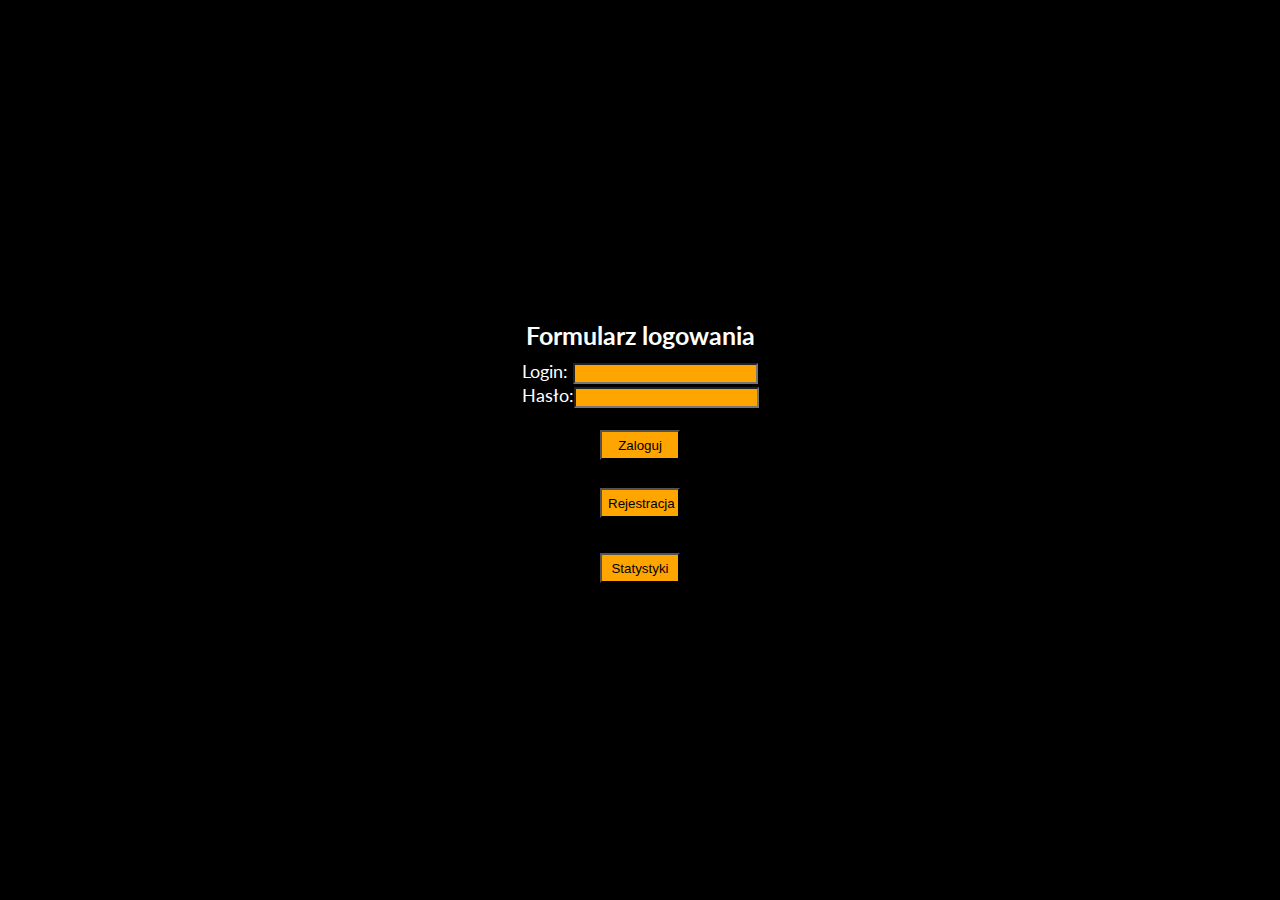
<file: index.html>
<HTML>

	<HEAD>
		<meta http-equiv="Content-Type" content="text/html; charset=UTF-8" />
		<title>Wojciech Mamys</title>
		<link rel="stylesheet" href="style.css">
		<link href="https://fonts.googleapis.com/css?family=Lato&subset=latin-ext" rel="stylesheet">
	</HEAD>

	<BODY>
		<div style="    position: absolute; left: 0; top: 35%; width: 100%; text-align: center;">
			<div class="flex-container" style="font-weight: bold;">
			Formularz logowania
			</div>
			
			<div class="flex-container" style="font-size: 18px;">
			<form method="post" action="login.php">
				Login: <input type="text" name="user" maxlength="20" size="20"><br>
				Hasło:<input type="password" name="pass" maxlength="20" size="20"><br>
				<br><input type="submit" value="Zaloguj"/>
			</form>
			</div>
			
			<div class="flex-container" style="font-weight: bold;">
				<form action="register.html">
				<input type="submit" value="Rejestracja"/>
				</form>
			</div>
			
			<div class="flex-container" style="font-weight: bold;">
				<form method="post" action="stats.php">
				<input type="submit" value="Statystyki"/>
				</form>
			</div>
		</div>
	</BODY>
	
</HTML>
</file>
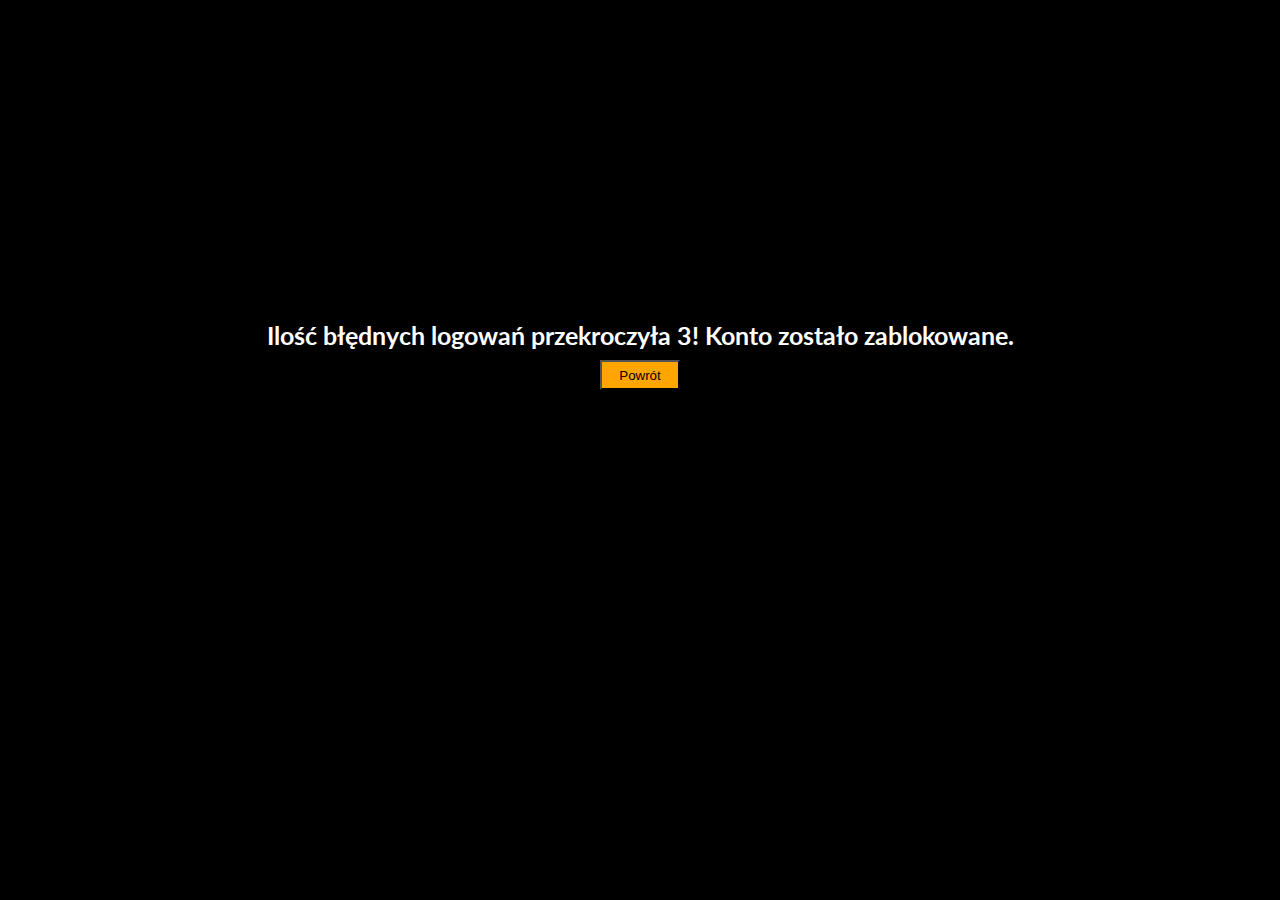
<file: account_blocked.html>
<HTML>

	<HEAD>
		<meta http-equiv="Content-Type" content="text/html; charset=UTF-8" />
		<title>Wojciech Mamys</title>
		<link rel="stylesheet" href="style.css">
		<link href="https://fonts.googleapis.com/css?family=Lato&subset=latin-ext" rel="stylesheet">
	</HEAD>

	<BODY>
		<div style="    position: absolute; left: 0; top: 35%; width: 100%; text-align: center;">
			<div class="flex-container" style="font-weight: bold;">
				Ilość błędnych logowań przekroczyła 3! Konto zostało zablokowane.
			</div>
						
			<div class="flex-container" style="font-weight: bold;">
				<form method="post" action="http://serwer1615599.home.pl/z7">
				<input type="submit" value="Powrót"/>
				</form>
			</div>
			
		</div>
	</BODY>
	
</HTML>
</file>
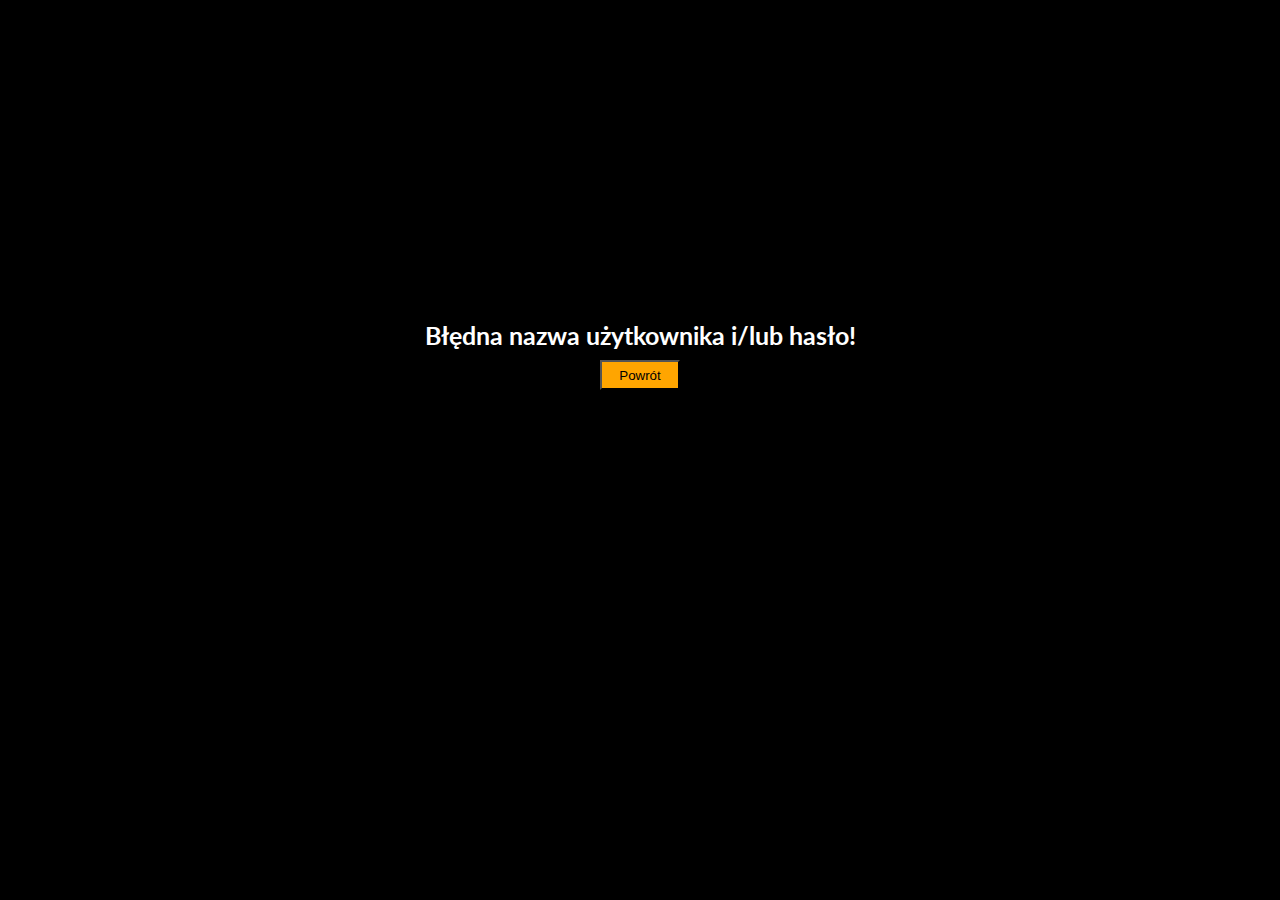
<file: fail.html>
<HTML>

	<HEAD>
		<meta http-equiv="Content-Type" content="text/html; charset=UTF-8" />
		<title>Wojciech Mamys</title>
		<link rel="stylesheet" href="style.css">
		<link href="https://fonts.googleapis.com/css?family=Lato&subset=latin-ext" rel="stylesheet">
	</HEAD>

	<BODY>
		<div style="    position: absolute; left: 0; top: 35%; width: 100%; text-align: center;">
			<div class="flex-container" style="font-weight: bold;">
				Błędna nazwa użytkownika i/lub hasło!
			</div>
						
			<div class="flex-container" style="font-weight: bold;">
				<form action="index.html">
				<input type="submit" value="Powrót"/>
				</form>
			</div>
			
		</div>
	</BODY>
	
</HTML>
</file>
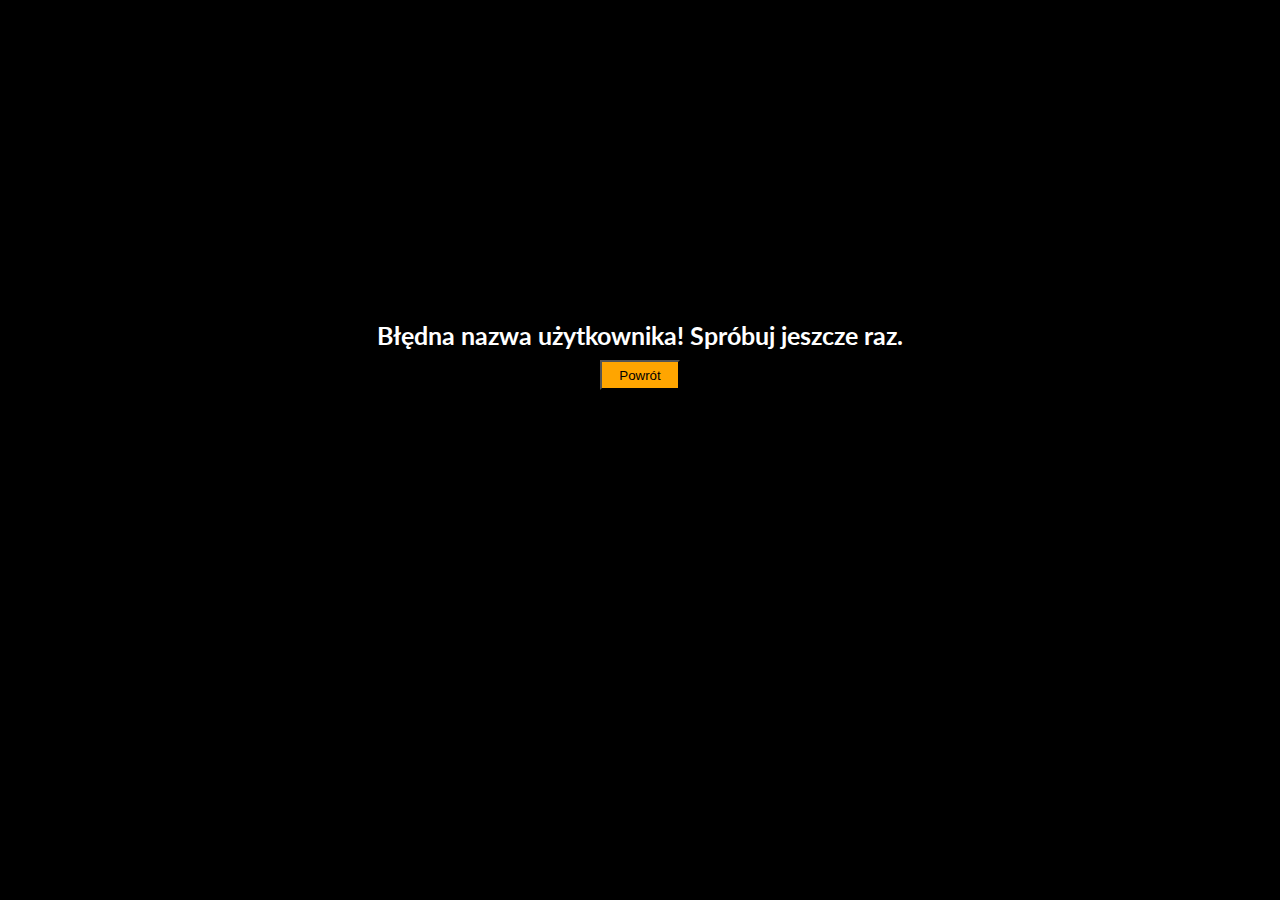
<file: reg_fail.html>
<HTML>

	<HEAD>
		<meta http-equiv="Content-Type" content="text/html; charset=UTF-8" />
		<title>Wojciech Mamys</title>
		<link rel="stylesheet" href="style.css">
		<link href="https://fonts.googleapis.com/css?family=Lato&subset=latin-ext" rel="stylesheet">
	</HEAD>

	<BODY>
		<div style="    position: absolute; left: 0; top: 35%; width: 100%; text-align: center;">
			<div class="flex-container" style="font-weight: bold;">
				Błędna nazwa użytkownika! Spróbuj jeszcze raz.
			</div>
						
			<div class="flex-container" style="font-weight: bold;">
				<form action="register.html">
				<input type="submit" value="Powrót"/>
				</form>
			</div>
			
		</div>
	</BODY>
	
</HTML>
</file>
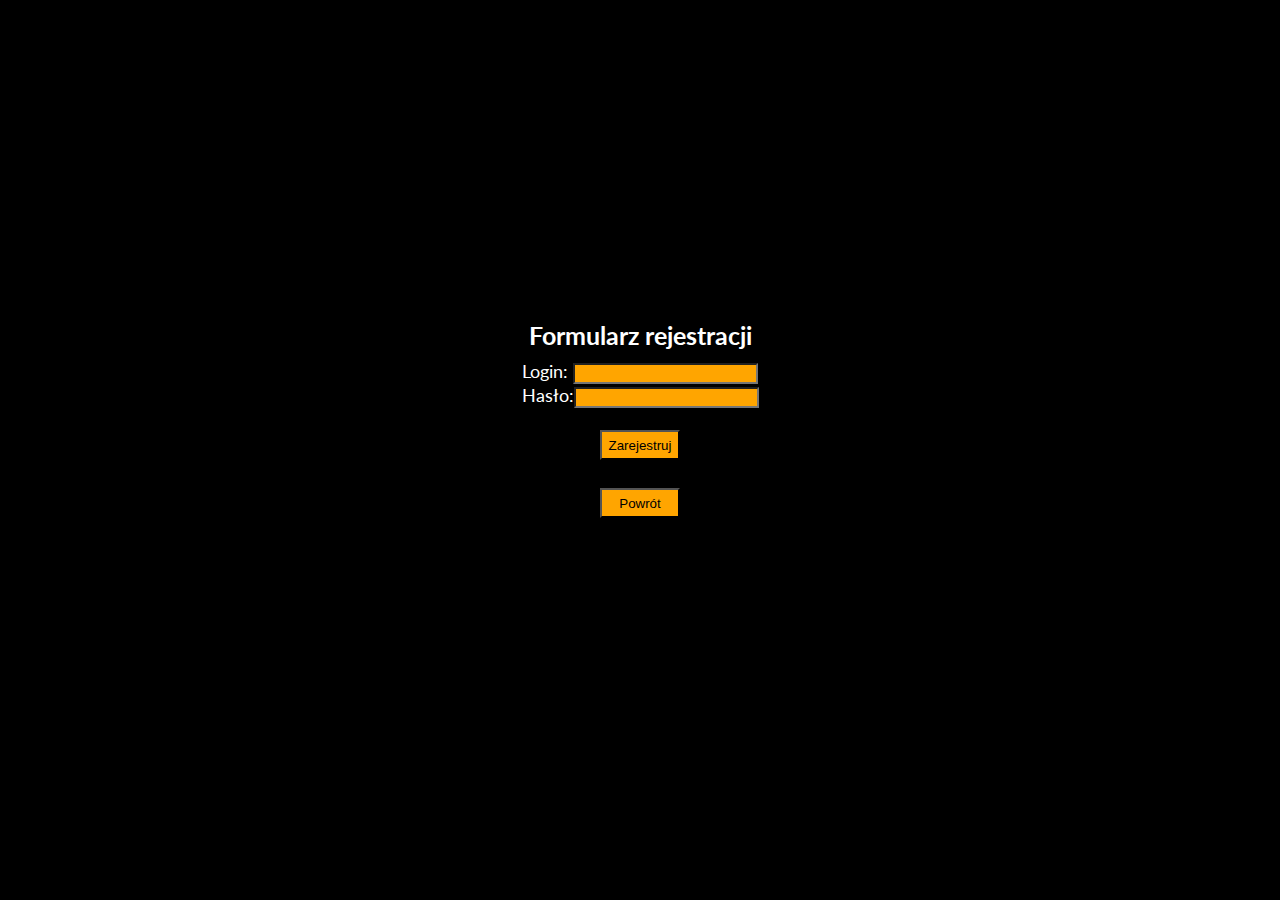
<file: register.html>
<HTML>

	<HEAD>
		<meta http-equiv="Content-Type" content="text/html; charset=UTF-8" />
		<title>Wojciech Mamys</title>
		<link rel="stylesheet" href="style.css">
		<link href="https://fonts.googleapis.com/css?family=Lato&subset=latin-ext" rel="stylesheet">
	</HEAD>

	<BODY>
		<div style="    position: absolute; left: 0; top: 35%; width: 100%; text-align: center;">
			<div class="flex-container" style="font-weight: bold;">
			Formularz rejestracji
			</div>
			
			<div class="flex-container" style="font-size: 18px;">
			<form method="post" action="regster.php">
				Login: <input type="text" name="user" maxlength="20" size="20"><br>
				Hasło:<input type="password" name="pass" maxlength="20" size="20"><br>
				<br><input type="submit" value="Zarejestruj"/>
			</form>
			</div>
			
			<div class="flex-container" style="font-weight: bold;">
				<form action="index.html">
				<input type="submit" value="Powrót"/>
				</form>
			</div>
		</div>
	</BODY>
	
</HTML>
</file>
<file: style.css>
body
{
	background-color: black;
	background-repeat: no-repeat;
	font-family: 'Lato', sans-serif;
	font-size: 15px;
	color: white;
}

table
{
	background-color: gray;
	margin: 0 auto 0 auto;
	text-align: center;
	border: 2px solid orange;
	width: 90%;
}

td
{
	border: 1px solid orange;
	padding: 3px;
}

input
{
	background-color: orange;
	color: black;
}

button
{
	background-color: orange;
	color: black;
	padding: 3px 4px 3px 4px;
	text-align: center;
}

input[type=submit]
{
	background-color: orange;
	color: black;
	width: 80px;
	height: 30px;
	align: center;
}

textarea 
{
    resize: none;
}

.flex-container 
{
	padding: 5px;
	margin: 0;
	list-style: none;
	display: flex;
	-webkit-flex-flow: row wrap;
	justify-content: center;
	font-size: 25px;
}

.flex-item 
{
	font-size: 16px;
	padding: 20px;
	margin-top: 10px;
	width: 40%;
	line-height: 15px;
	color: white;
	font-weight: bold;
	text-align: center;
}
</file>
